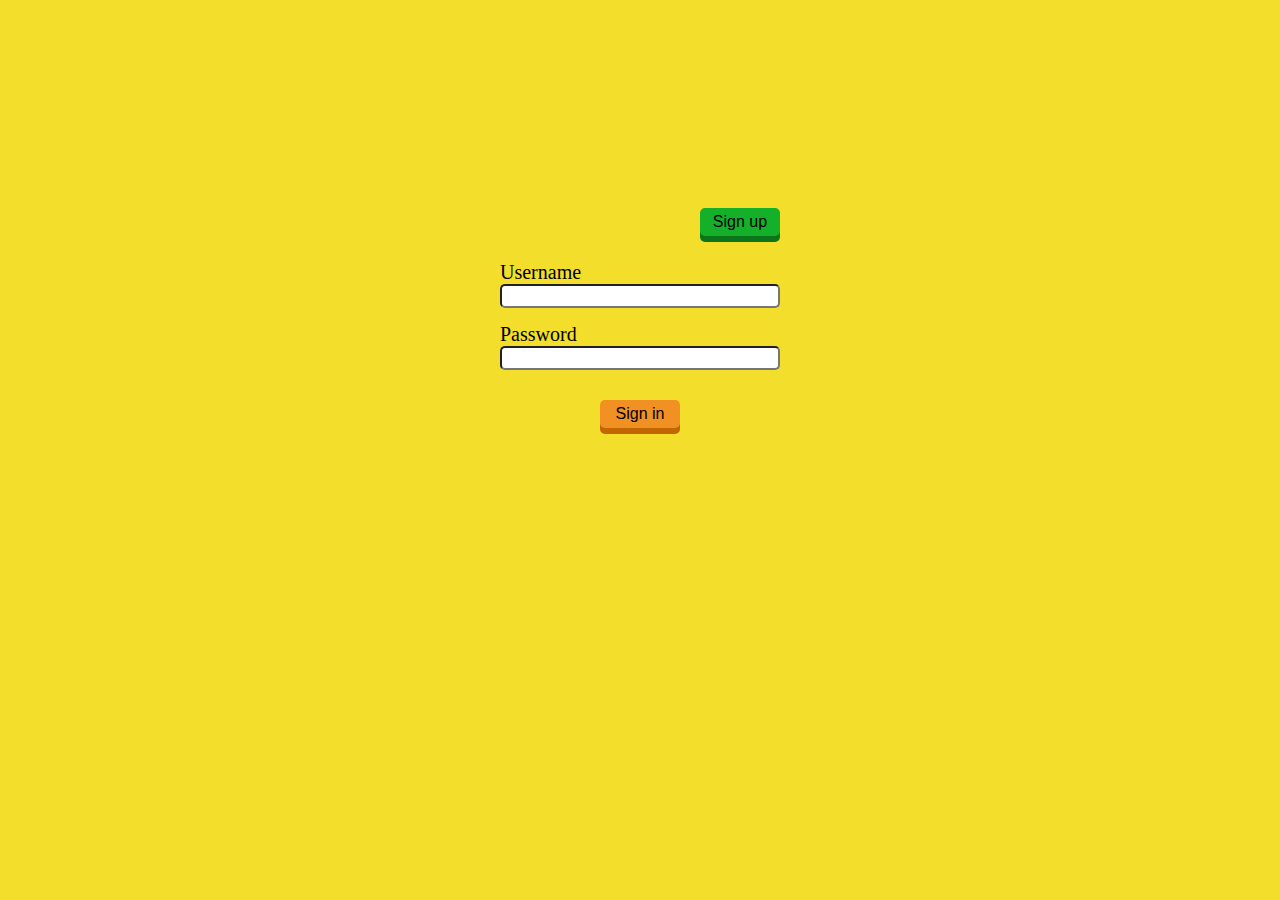
<file: index.html>
<!DOCTYPE html>
<html>

<head>
    <meta charset="UTF-8">
    <meta name="viewport" content="width=device-width, initial-scale=1.0">
    <meta http-equiv="X-UA-Compatible" content="IE=edge;chrome=1">
    <link type="text/css" rel="normalize.css" href="https://cdnjs.cloudflare.com/ajax/libs/normalize/7.0.0/normalize.css">
    <link type="text/css" rel="stylesheet" href="./css/style.css">
    <title>Server Render Form Validation</title>
</head>

<body>
    <div id="sign-in">
        <form>
            <div class="content-right">
                <button id="sign-up-btn" type="button" onclick="location.href='./html/sign-up.html'">Sign up</button>
            </div>
            <dl>
                <dd id="username-dd">
                    <label>Username</label>
                    <input id="username" class="sign-in-input" type="text">
                </dd>
                <dd id="password-dd">
                    <label>Password</label>
                    <input id="password" class="password-input" type="password">
                </dd>
            </dl>
            <div class="content-center">
                <button id="sign-in-btn" type="button">Sign in</button>
            </div>
        </form>
    </div>
    <script type="text/javascript" src="index.js"></script>
</body>

</html>
</file>
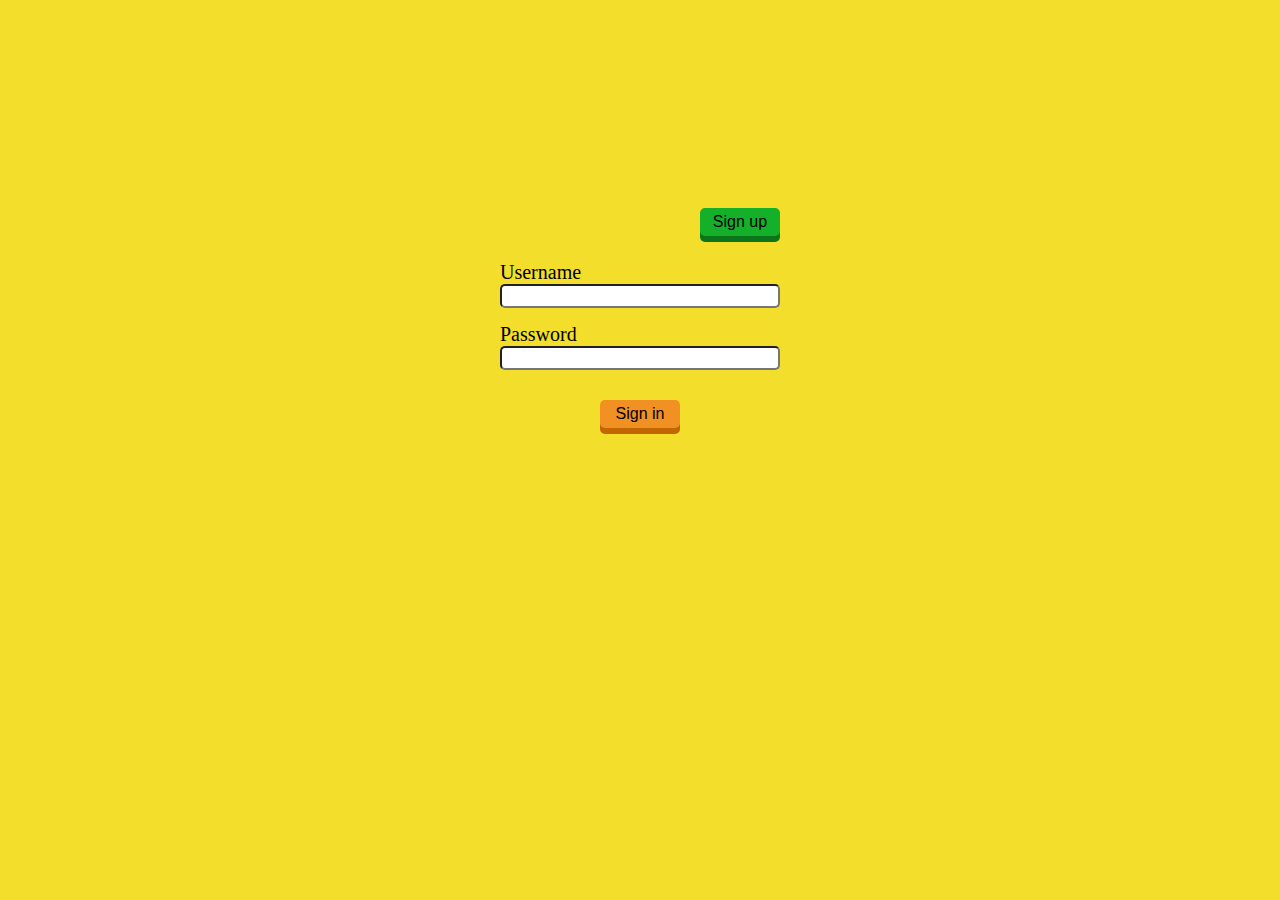
<file: html/index.html>
<!DOCTYPE html>
<html>

<head>
    <meta charset="UTF-8">
    <meta name="viewport" content="width=device-width, initial-scale=1.0">
    <meta http-equiv="X-UA-Compatible" content="IE=edge;chrome=1">
    <link type="text/css" rel="normalize.css" href="https://cdnjs.cloudflare.com/ajax/libs/normalize/7.0.0/normalize.css">
    <link type="text/css" rel="stylesheet" href="../css/style.css">
    <title>Server Render Form Validation</title>
</head>

<body>
    <div id="sign-in">
        <form>
            <div class="content-right">
                <button id="sign-up-btn" type="button" onclick="location.href='sign-up.html'">Sign up</button>
            </div>
            <dl>
                <dd id="username-dd">
                    <label>Username</label>
                    <input id="username" class="sign-in-input" type="text">
                </dd>
                <dd id="password-dd">
                    <label>Password</label>
                    <input id="password" class="password-input" type="password">
                </dd>
            </dl>
            <div class="content-center">
                <button id="sign-in-btn" type="button">Sign in</button>
            </div>
        </form>
    </div>
    <script type="text/javascript" src="../js/index.js"></script>
</body>

</html>
</file>
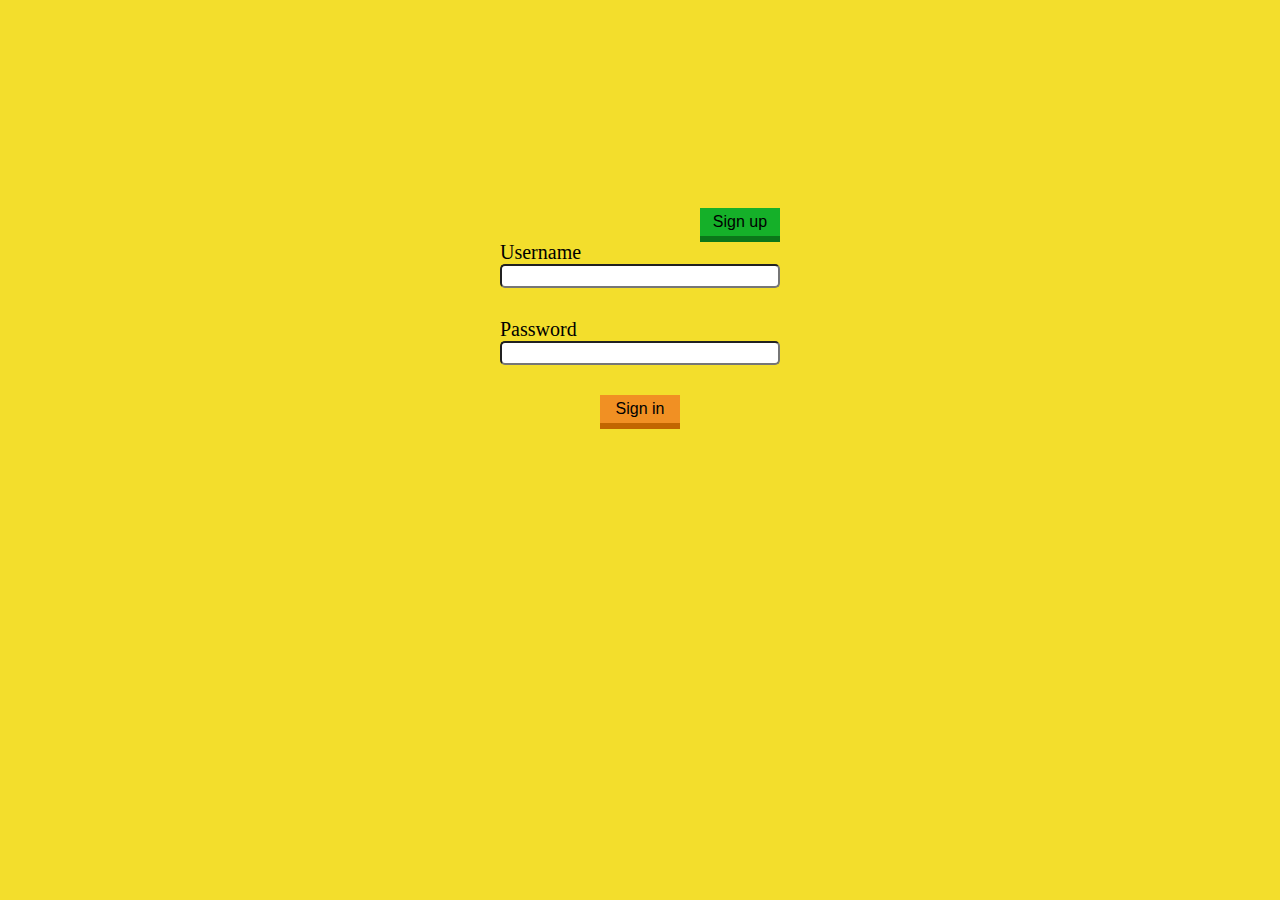
<file: sign-in.html>
<!DOCTYPE html>
<html>

<head>
    <meta charset="UTF-8">
    <meta name="viewport" content="width=device-width, initial-scale=1.0">
    <meta http-equiv="X-UA-Compatible" content="IE=edge;chrome=1">
    <link type="text/css" rel="normalize.css" href="https://cdnjs.cloudflare.com/ajax/libs/normalize/7.0.0/normalize.css">
    <link type="text/css" rel="stylesheet" href="style.css">
    <title>Server Render Form Validation</title>
</head>

<body>
    <div id="sign-in">
        <form>
            <div class="content-right">
                <button id="sign-up-btn" type="button">Sign up</button>
            </div>
            <dl>
                <dd id="username-dd">
                    <label>Username</label>
                    <input id="username" class="sign-in-input" type="text">
                </dd>
                <dd id="password-dd">
                    <label>Password</label>
                    <input id="password" class="password-input" type="password">
                </dd>
            </dl>
            <div class="content-center">
                <button id="sign-in-btn" type="submit">Sign in</button>
            </div>
        </form>
    </div>
</body>

</html>
</file>
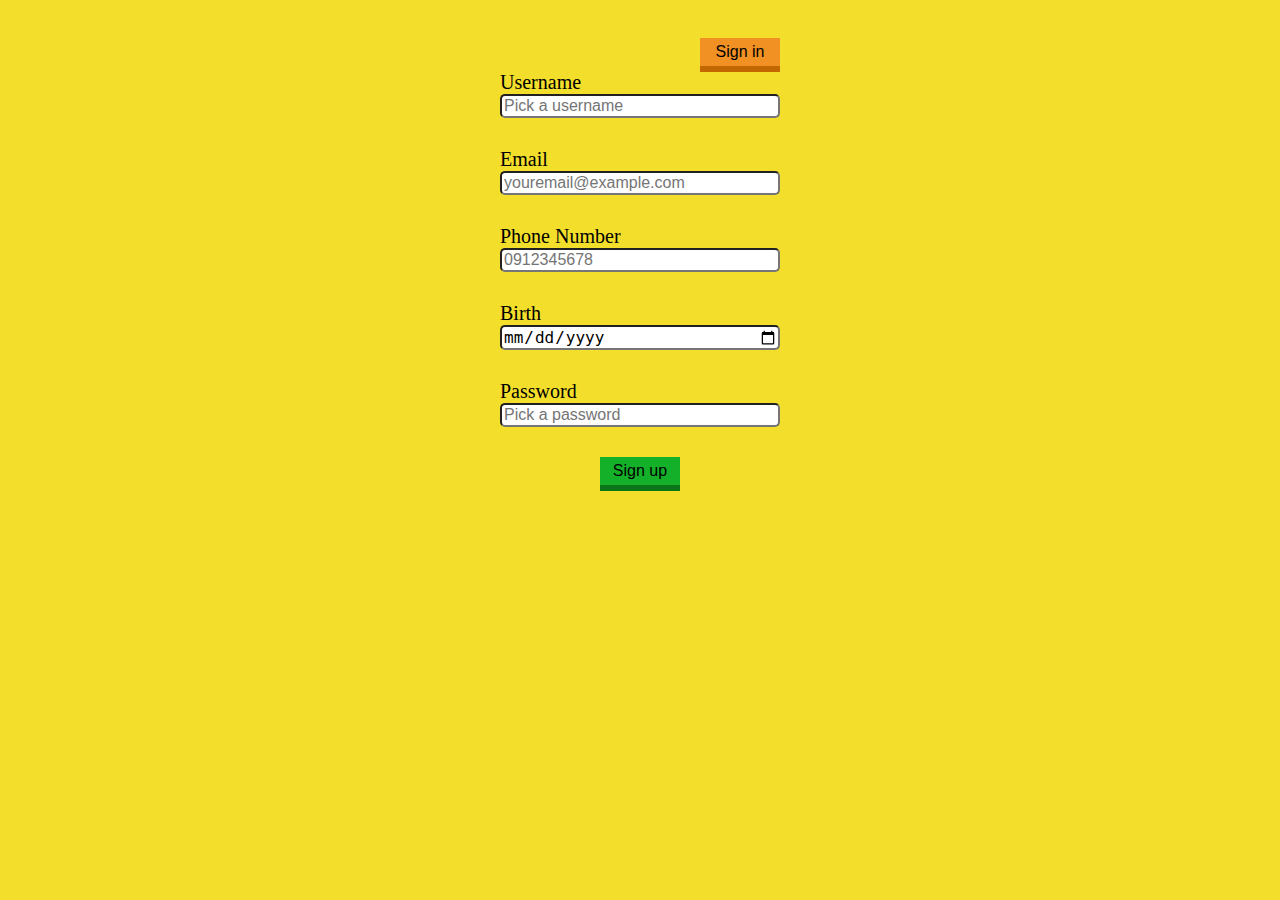
<file: sign-up.html>
<!DOCTYPE html>
<html>

<head>
    <meta charset="UTF-8">
    <meta name="viewport" content="width=device-width, initial-scale=1.0">
    <meta http-equiv="X-UA-Compatible" content="IE=edge;chrome=1">
    <link type="text/css" rel="normalize.css" href="https://cdnjs.cloudflare.com/ajax/libs/normalize/7.0.0/normalize.css">
    <link type="text/css" rel="stylesheet" href="style.css">
    <title>Server Render Form Validation</title>
</head>

<body>
    <div id="sign-up">
        <div class="content-right">
            <button id="sign-in-btn" type="button">Sign in</button>
        </div>
        <form>
            <dl>
                <dd id="username-dd">
                    <label>Username</label>
                    <input id="username" class="sign-up-input" type="text" placeholder="Pick a username">
                </dd>
                <dd id="email-dd">
                    <label>Email</label>
                    <input id="email" class="sign-up-input" type="text" placeholder="youremail@example.com">
                </dd>
                <dd id="phone-dd">
                    <label>Phone Number</label>
                    <input id="phone" class="sign-up-input" type="text" placeholder="0912345678">
                </dd>
                <dd id="birth-dd">
                    <label>Birth</label>
                    <input id="birth" class="sign-up-input" type="date" placeholder="yyyy-mm-dd">
                </dd>
                <dd id="password-dd">
                    <label>Password</label>
                    <input id="password" class="password-input" type="password" placeholder="Pick a password">
                </dd>
            </dl>
            <div class="content-center">
                <button id="sign-up-btn" type="submit">Sign up</button>
            </div>
        </form>
    </div>
</body>

</html>
</file>
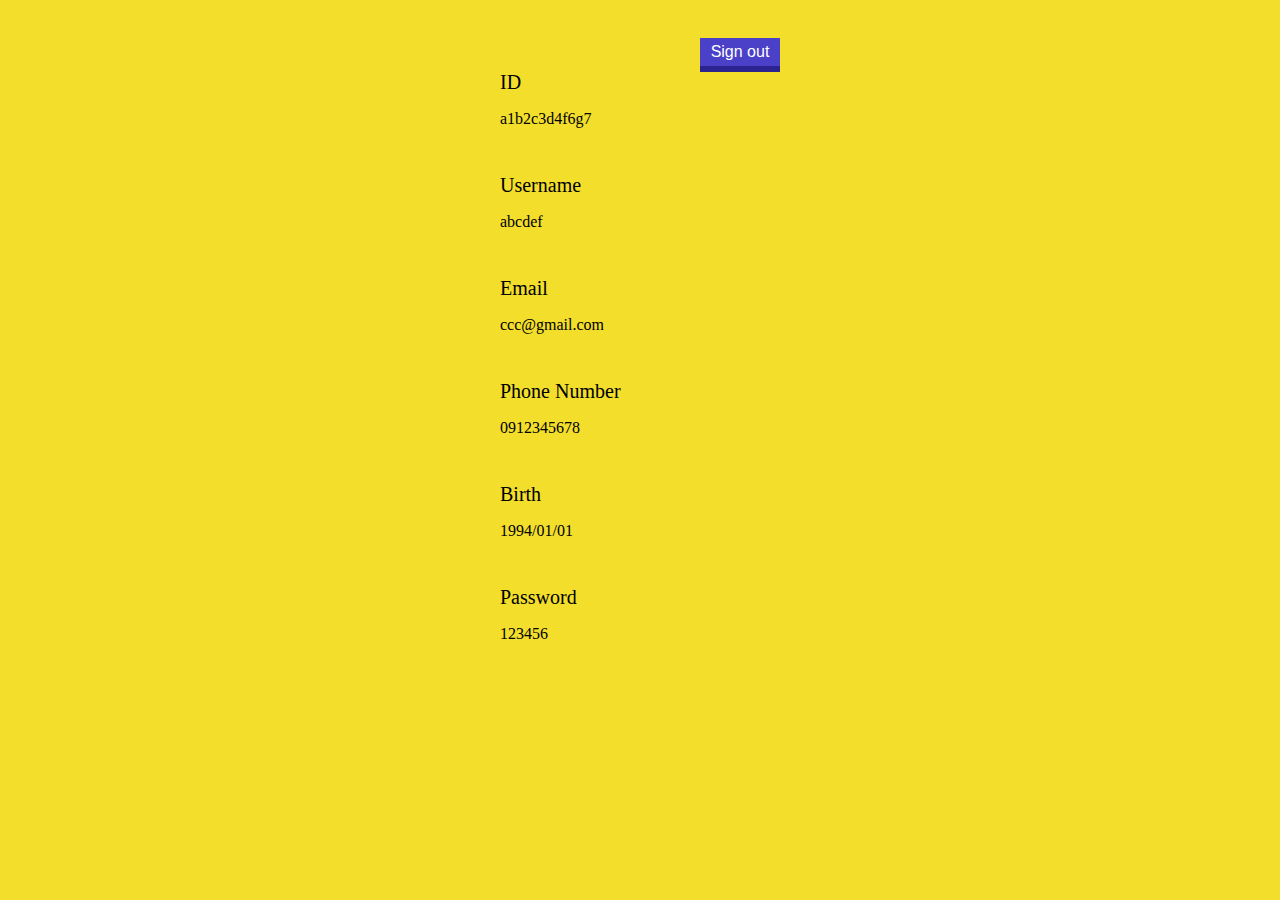
<file: userdata.html>
<!DOCTYPE html>
<html>

<head>
    <meta charset="UTF-8">
    <meta name="viewport" content="width=device-width, initial-scale=1.0">
    <meta http-equiv="X-UA-Compatible" content="IE=edge;chrome=1">
    <link type="text/css" rel="normalize.css" href="https://cdnjs.cloudflare.com/ajax/libs/normalize/7.0.0/normalize.css">
    <link type="text/css" rel="stylesheet" href="style.css">
    <title>Server Render Form Validation</title>
</head>

<body>
    <div id="sign-out">
        <div class="content-right">
            <button id="sign-out-btn" type="button">Sign out</button>
        </div>
        <dl>
            <dd id="ID-dd">
                <label>ID</label>
                <p>a1b2c3d4f6g7</p>
            </dd>
            <dd id="username-dd">
                <label>Username</label>
                <p>abcdef</p>
            </dd>
            <dd id="email-dd">
                <label>Email</label>
                <p>ccc@gmail.com</p>
            </dd>
            <dd id="phone-dd">
                <label>Phone Number</label>
                <p>0912345678</p>
            </dd>
            <dd id="birth-dd">
                <label>Birth</label>
                <p>1994/01/01</p>
            </dd>
            <dd id="password-dd">
                <label>Password</label>
                <p>123456</p>
            </dd>
        </dl>
    </div>
</body>

</html>
</file>
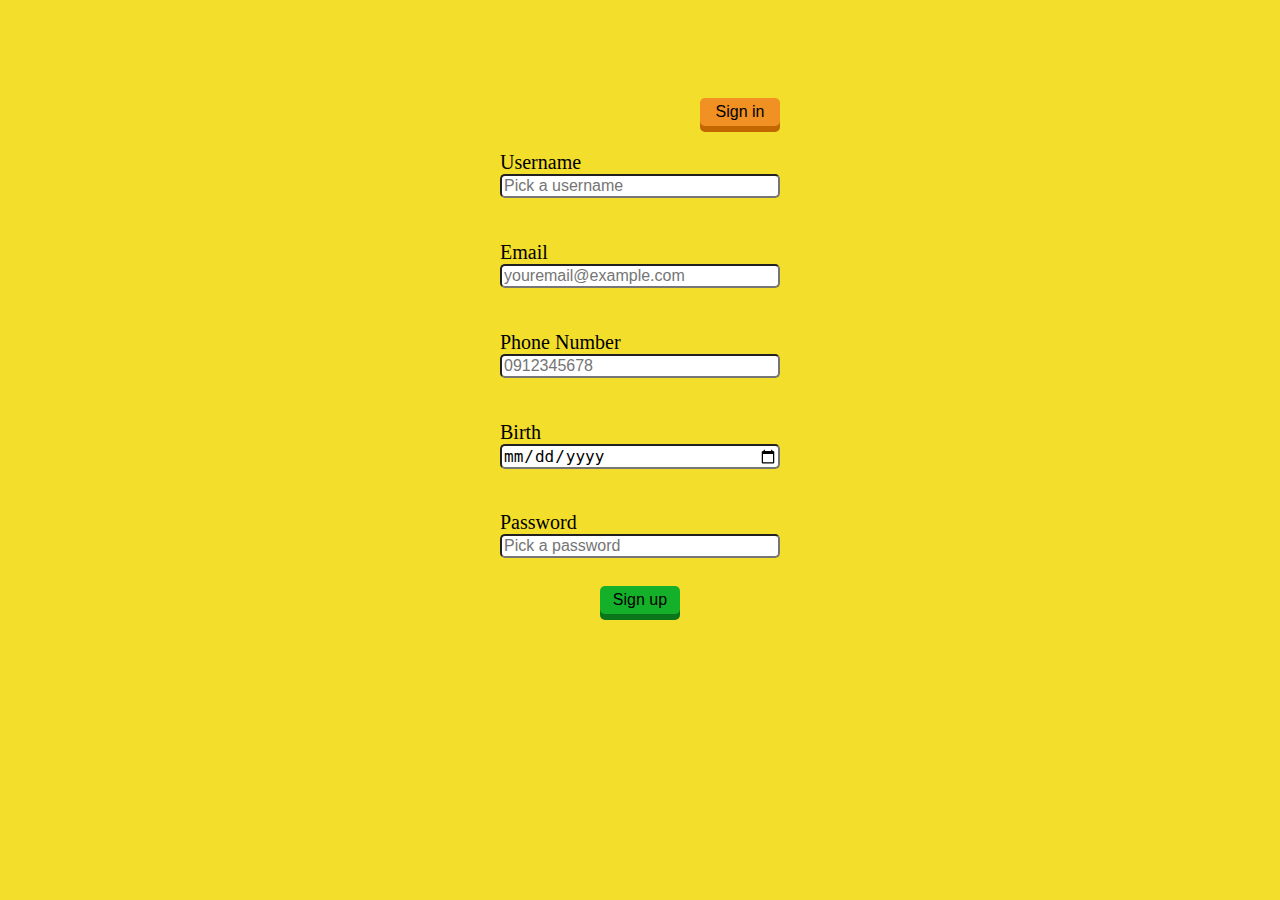
<file: html/sign-up.html>
<!DOCTYPE html>
<html>

<head>
    <meta charset="UTF-8">
    <meta name="viewport" content="width=device-width, initial-scale=1.0">
    <meta http-equiv="X-UA-Compatible" content="IE=edge;chrome=1">
    <link type="text/css" rel="normalize.css" href="https://cdnjs.cloudflare.com/ajax/libs/normalize/7.0.0/normalize.css">
    <link type="text/css" rel="stylesheet" href="../css/style.css">
    <title>Server Render Form Validation</title>
</head>

<body>
    <div id="sign-up">
        <div class="content-right">
            <button id="sign-in-btn" type="button" onclick="location.href='../index.html'">Sign in</button>
        </div>
        <form id="form">
            <dl>
                <dd id="username-dd" class="sign-up-dd">
                    <label>Username</label>
                    <input id="username" type="text" placeholder="Pick a username">
                </dd>
                <dd id="email-dd" class="sign-up-dd">
                    <label>Email</label>
                    <input id="email" type="text" placeholder="youremail@example.com">
                </dd>
                <dd id="phone-dd" class="sign-up-dd">
                    <label>Phone Number</label>
                    <input id="phone" type="text" placeholder="0912345678">
                </dd>
                <dd id="birth-dd" class="sign-up-dd">
                    <label>Birth</label>
                    <input id="birth" type="date" placeholder="yyyy-mm-dd">
                </dd>
                <dd id="password-dd" class="sign-up-dd">
                    <label>Password</label>
                    <input id="password" type="password" placeholder="Pick a password">
                </dd>
            </dl>
            <div class="content-center">
                <button id="sign-up-btn" type="button">Sign up</button>
            </div>
        </form>
    </div>
    <script type="text/javascript" src="../js/sign-up.js"></script>
</body>

</html>
</file>
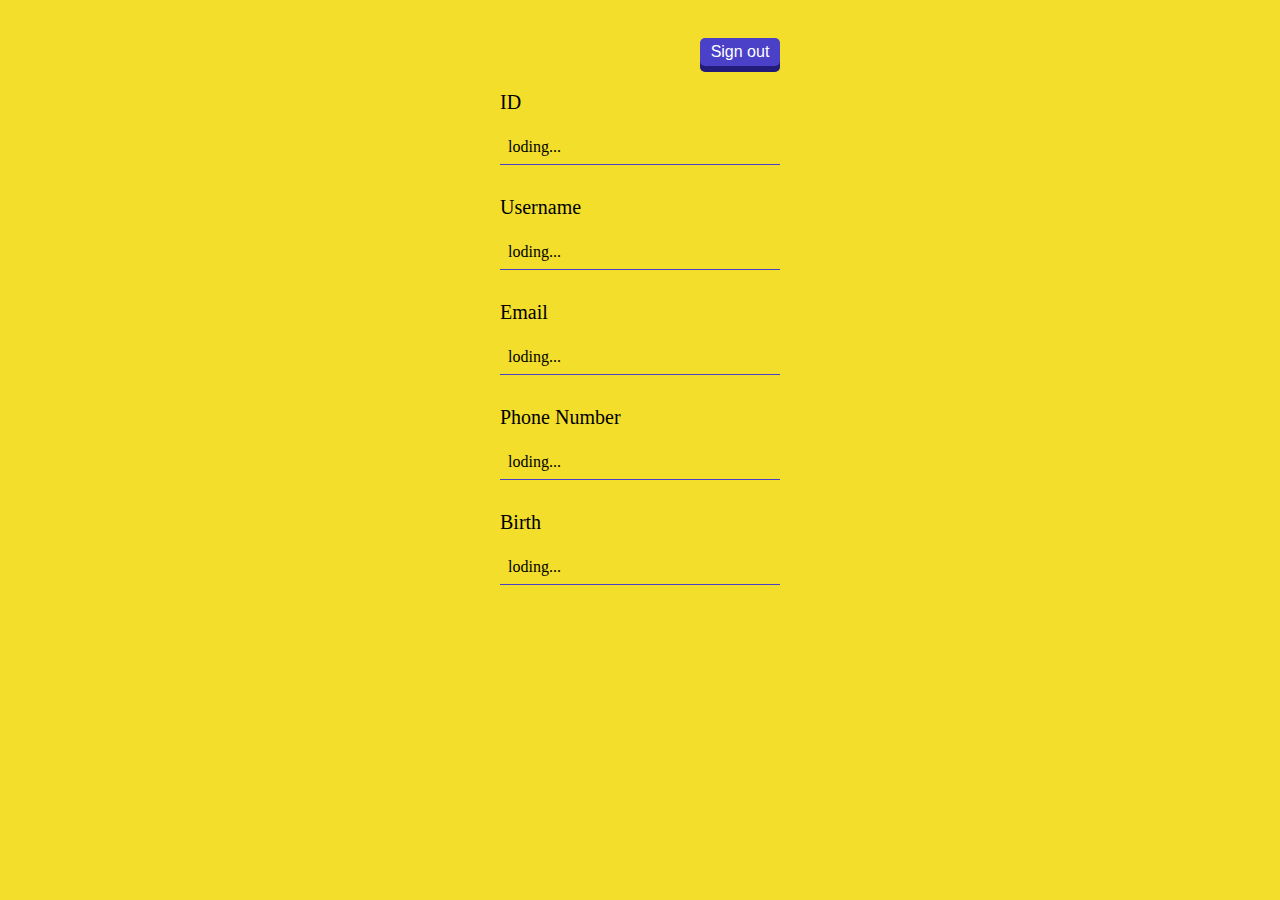
<file: html/userdata.html>
<!DOCTYPE html>
<html>

<head>
    <meta charset="UTF-8">
    <meta name="viewport" content="width=device-width, initial-scale=1.0">
    <meta http-equiv="X-UA-Compatible" content="IE=edge;chrome=1">
    <link type="text/css" rel="normalize.css" href="https://cdnjs.cloudflare.com/ajax/libs/normalize/7.0.0/normalize.css">
    <link type="text/css" rel="stylesheet" href="../css/style.css">
    <title>Server Render Form Validation</title>
</head>

<body>
    <div id="sign-out">
        <div class="content-right">
            <button id="sign-out-btn" type="button" onclick="location.href='sign-up.html'">Sign out</button>
        </div>
        <dl>
            <dd id="id-dd">
                <label>ID</label>
                <p id="user-id" class="userP">loding...</p>
            </dd>
            <dd id="username-dd">
                <label>Username</label>
                <p id="user-username" class="userP">loding...</p>
            </dd>
            <dd id="email-dd">
                <label>Email</label>
                <p id="user-email" class="userP">loding...</p>
            </dd>
            <dd id="phone-dd">
                <label>Phone Number</label>
                <p id="user-phone" class="userP">loding...</p>
            </dd>
            <dd id="birth-dd">
                <label>Birth</label>
                <p id="user-birth" class="userP">loding...</p>
            </dd>
        </dl>
    </div>
    <script type="text/javascript" src="../js/userdata.js"></script>
</body>

</html>
</file>
<file: css/style.css>
* {
    box-sizing: border-box;
}

body {
    background-color: #F3DE2C;
    display: flex;
    justify-content: center;
}

#sign-up {
    display: flex;
    justify-content: center;
    flex-direction: column;
    margin: 60px 0 0 0;
}

.sign-up-dd {
    height: 75px;
}

form {
    display: flex;
    flex-direction: column;
    justify-content: center;
}

dl {
    margin: 10px 0 0 0;
}

dd {
    width: 280px;
    display: flex;
    justify-content: flex-start;
    flex-direction: column;
    margin: 15px 0 0 0;
}

label {
    font-size: 1.25rem;
}

input {
    font-size: 1rem;
    border-color: none;
    border-radius: 5px;
}

.content-center {
    display: flex;
    justify-content: center;
}

.content-right {
    display: flex;
    justify-content: flex-end;
}

#sign-up-btn {
    background-color: #15B029;
    position: relative;
    outline: none;
    border: none;
    border-bottom: none;
    border-radius: 5px;
    width: 80px;
    font-size: 1rem;
    padding: 5px;
    -webkit-box-shadow: 0px 6px 0px #0B7619;
    -moz-box-shadow: 0px 6px 0px #0B7619;
    box-shadow: 0px 6px 0px #0B7619;
}

#sign-in-btn {
    background-color: #F19023;
    position: relative;
    outline: none;
    border: none;
    border-radius: 5px;
    width: 80px;
    font-size: 1rem;
    padding: 5px;
    -webkit-box-shadow: 0px 6px 0px #C26600;
    -moz-box-shadow: 0px 6px 0px #C26600;
    box-shadow: 0px 6px 0px #C26600;
    margin: 30px 0 0 0;
}

#sign-out-btn {
    background-color: #4B40C8;
    position: relative;
    outline: none;
    color: white;
    border: none;
    border-radius: 5px;
    width: 80px;
    font-size: 1rem;
    padding: 5px;
    -webkit-box-shadow: 0px 6px 0px #231C7B;
    -moz-box-shadow: 0px 6px 0px #231C7B;
    box-shadow: 0px 6px 0px #231C7B;
}

#sign-in {
    margin: 200px;
}

#sign-out {
    display: flex;
    flex-direction: column;
    padding: 30px 0 0 0;
}

.userP {
    border-bottom: 1px solid #4B40C8;
    padding: 8px;
}

.warn {
    font-size: 1.25rem;
    font-weight: bold;
    text-align: center;
    color: #F20202;
    border: 2px solid #F20202;
    border-radius: 5px;
    margin: 5px 0 0 0;
}
</file>
<file: style.css>
body {
    background-color: #F3DE2C;
    display: flex;
    justify-content: center;
}

#sign-up {
    display: flex;
    justify-content: center;
    flex-direction: column;
    margin: 30px 0 0 0;
}

form {
    display: flex;
    flex-direction: column;
    justify-content: center;
}

dl {
    margin: 5px 0 0 0;
}

dd {
    width: 280px;
    margin: 0 0 30px 0;
    display: flex;
    justify-content: center;
    flex-direction: column;
}

label {
    font-size: 1.25rem;
}

input {
    font-size: 1rem;
    border-color: none;
    border-radius: 5px;
}

.content-center {
    display: flex;
    justify-content: center;
}

.content-right {
    display: flex;
    justify-content: flex-end;
}

#sign-up-btn {
    background-color: #15B029;
    border: none;
    width: 80px;
    font-size: 1rem;
    padding: 5px;
    -webkit-box-shadow: 0px 6px 0px #0B7619;
    -moz-box-shadow: 0px 6px 0px #0B7619;
    box-shadow: 0px 6px 0px #0B7619;
}

#sign-in-btn {
    background-color: #F19023;
    border: none;
    width: 80px;
    font-size: 1rem;
    padding: 5px;
    -webkit-box-shadow: 0px 6px 0px #C26600;
    -moz-box-shadow: 0px 6px 0px #C26600;
    box-shadow: 0px 6px 0px #C26600;
}

#sign-out-btn {
    background-color: #4B40C8;
    color: white;
    border: none;
    width: 80px;
    font-size: 1rem;
    padding: 5px;
    -webkit-box-shadow: 0px 6px 0px #2B238F;
    -moz-box-shadow: 0px 6px 0px #2B238F;
    box-shadow: 0px 6px 0px #2B238F;
}

#sign-in {
    margin: 200px;
}

#sign-out {
    display: flex;
    flex-direction: column;
    padding: 30px 0 0 0;
}
</file>
